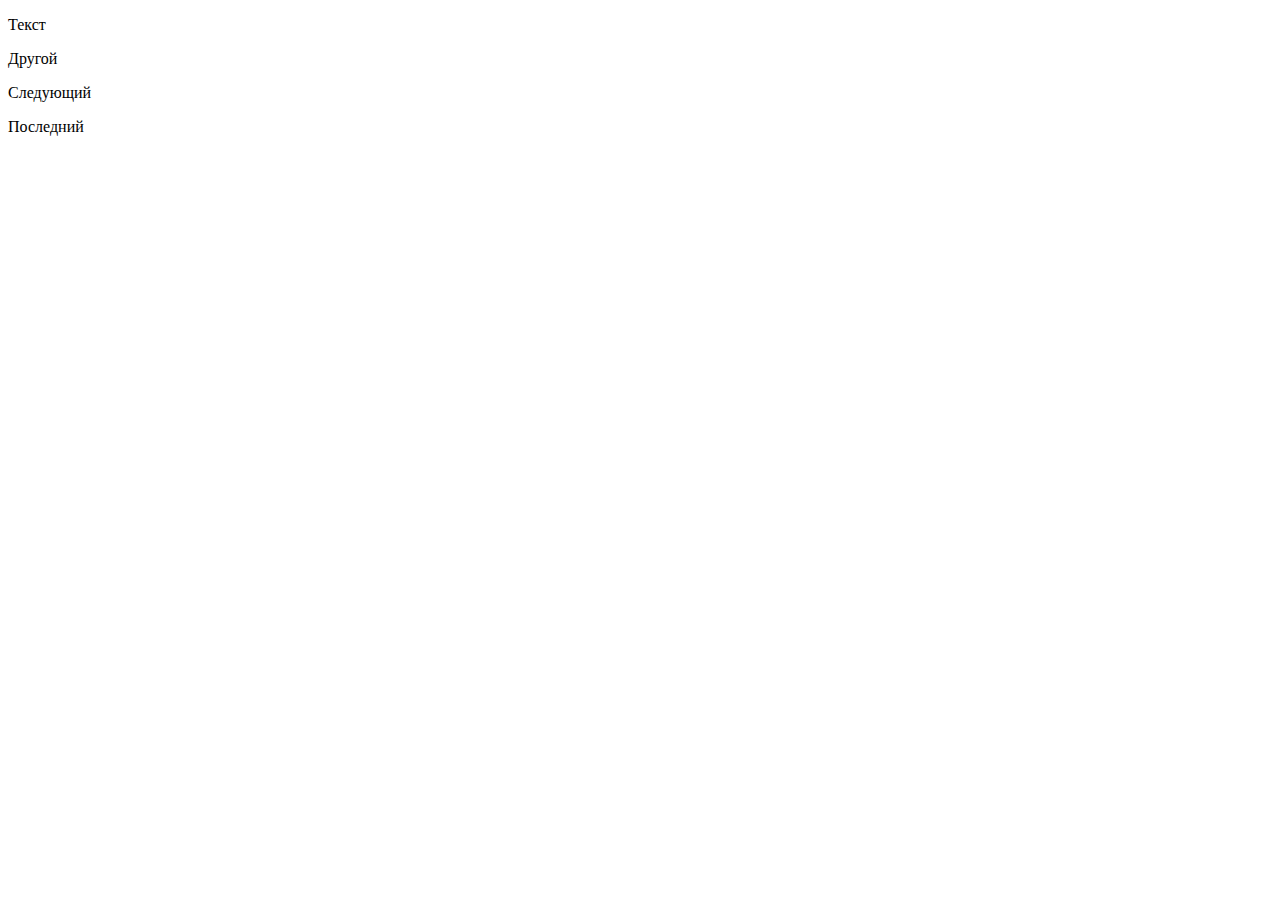
<file: index.html>
<!DOCTYPE html>
<html>

<head></head>

<body>
    <div>
        <p>Текст</p>
        <p>Другой</p>
        <p>Следующий</p>
        <p>Последний</p>
    </div>
    <div></div>
    <div></div>

    <script>
        // Получить и вывести в консоль:

        // 1. head
        // const theHead = document.head;
        const theHead = document.firstElementChild.firstElementChild;
        console.log(theHead);

        // 2. body
        // const theBody = document.body;
        const theBody = document.firstElementChild.lastElementChild;
        console.log(theBody);

        // 3. все дочерние элементы body
        const children = theBody.children;
        console.log(children);

        // 4. первый div и все его дочерние узлы 
        const mrFirst = document.getElementsByTagName('div')[0]; // возвращает живую коллекцию
        // const mrFirst = document.querySelector('div'); // возвращает статическую коллекцию

        const mrFirstNodesList = mrFirst.childNodes; // сhildren для дочерних узлов, которые являются элементами
        console.log(mrFirst, mrFirstNodesList);

        // 4.1 вывести в консоль все дочерние узлы 
        console.log(mrFirstNodesList);
        // 4.2 вывести в консоль все дочерние узлы, кроме первого
        for (let i = 1; i < mrFirstNodesList.length; i++) {
            console.log(mrFirstNodesList[i])
        }

    </script>

</body>

</html>
</file>
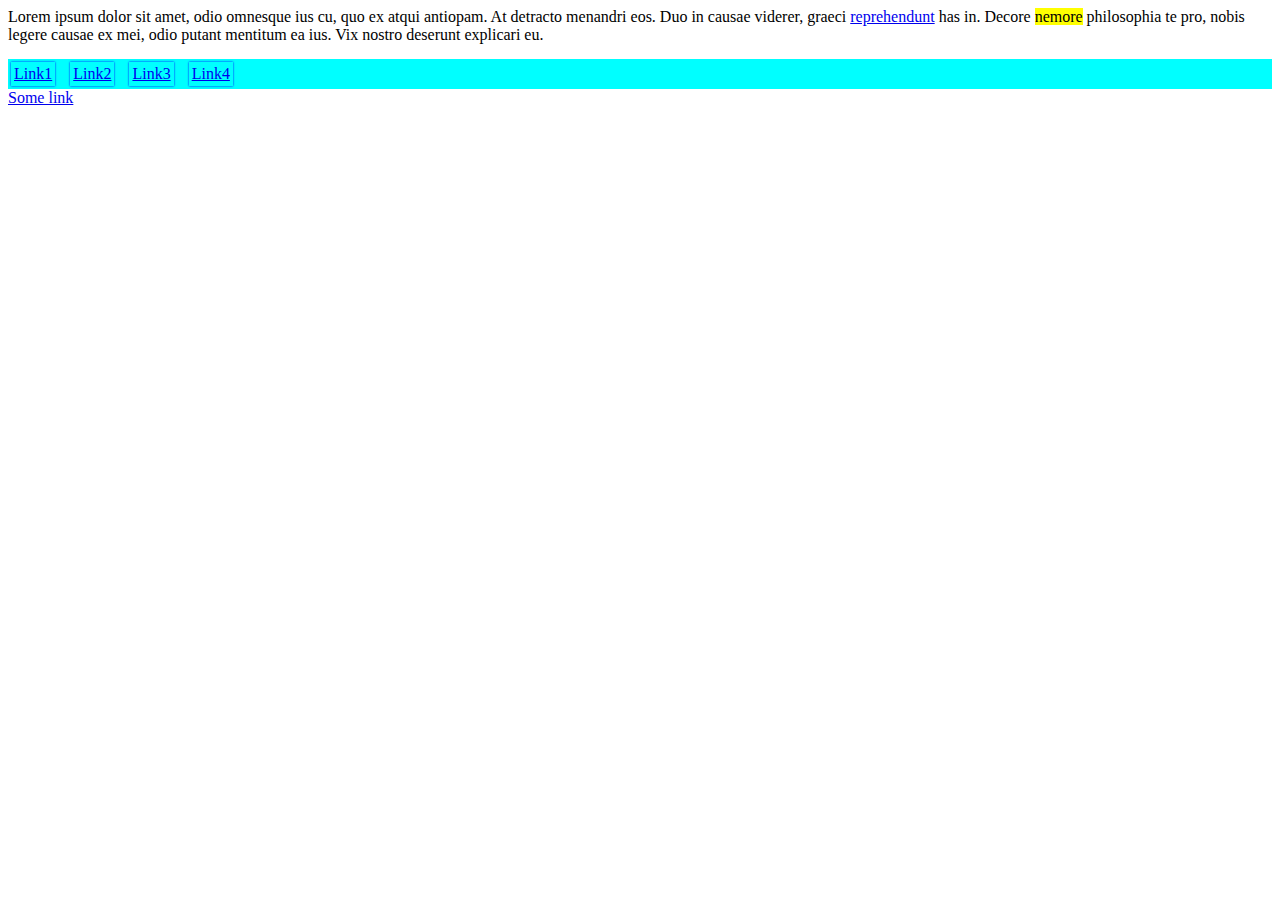
<file: dom-task.html>
<!DOCTYPE html>
<html lang="en">

<head>
    <meta charset="UTF-8">
    <meta http-equiv="X-UA-Compatible" content="IE=edge">
    <meta name="viewport" content="width=device-width, initial-scale=1.0">
    <link rel="stylesheet" href="style.css">
    <script src="index.js" defer></script>
    <title>DOM task</title>
</head>

<body>
    <div>
        <article>
            <p>Lorem ipsum dolor sit amet, odio omnesque ius cu, quo ex atqui antiopam. At detracto menandri eos. Duo in
                causae viderer, graeci <a href="#">reprehendunt</a> has in. Decore <mark>nemore</mark> philosophia te
                pro, nobis legere causae ex mei, odio putant mentitum ea ius. Vix nostro deserunt explicari eu.</p>
        </article>
    </div>
    <ul>
        <li><a href="#">Link1</a></li>
        <li><a href="#">Link2</a></li>
        <li><a href="#">Link3</a></li>
        <li><a href="#">Link4</a></li>
    </ul><span></span>
    <a href="#">Some link</a>
</body>

</html>
</file>
<file: style.css>
p {
    margin: 0 0 15px;
  }

ul {
    margin: 0;
    padding: 3px;
    list-style: none;
    overflow: hidden;
  }
  
ul li {
    float: left;
    margin: 0 15px 0 0;
    padding: 3px;
    box-shadow: 0 0 2px #00f;
  }

.item {background: #bbb;}
.new-item {color: red}
.list {background: #0ff;}
.green {background: green;}
.custom-link {color: #f90;}
</file>
